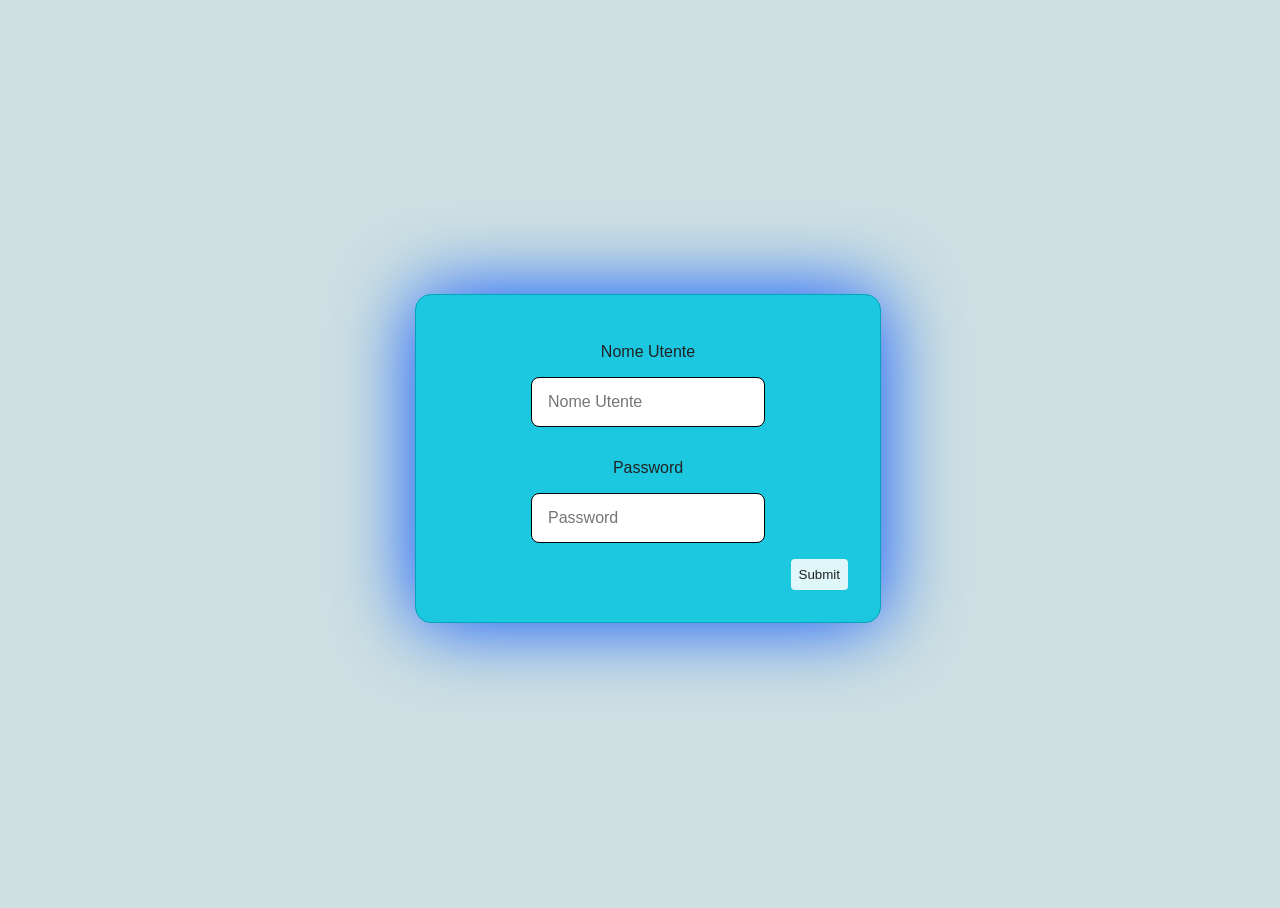
<file: Sito/index.html>
<!DOCTYPE html>
<head>
    <title>Login</title>
    <link rel="stylesheet" href="css_g/login.css">
</head>
<body>
    <!-- 'action =' usato per definire l'azione da eseguire legata ad un altra pagina-->
    <form action ="home.html" class="login">
        <div>
            <label for="nome">Nome Utente</label>
            <input type="nome" name = "nome" placeholder="Nome Utente" required>
        </div>

        <div>
            <label for="password">Password</label>
            <input type="password" value=""  name="password"  placeholder="Password" id="password" required>
        </div>


            <input type="submit"></input>

    </form>

    

</body>
</html>
</file>
<file: Sito/css_g/login.css>
@import url(root.css);
@import url('https://fonts.googleapis.com/css2?family=Roboto:wght@500&display=swap');

body {
  font-family: "Roboto Mono", sans-serif;
  color: var(--text);
  background-color: var(--background);

  position: absolute;
  display: flex;
  flex-direction: column;
  align-items: center;
  justify-content: center;

  top: 0;
  left: 0;
  height: 100%;
  width: 100%;
}

form.login {
  border: 1px solid var(--border-form);
  border-radius: 16px;
  background-color: var(--background-form);

  display: flex;
  flex-direction: column;
  align-items: center;

  padding: 32px;

  width: 400px;

  box-shadow: 0px 0px 80px var(--input-focus);
}

form.login > div:not(.registration) {
  display: flex;
  flex-direction: column;
  align-items: center;

  border: none;

  padding: 16px;
  gap: 16px;
}

form.login > div > input {
  border: 1px solid var(--border-input);
  border-radius: 8px;

  height: 16px;
  width: auto;

  padding: 16px;

  font-size: 16px;
}

form.login > div > input:focus {
  border: 1px solid var(--input-focus);
  outline: none;
}

form.login > input:hover {
  background-color: var(--input-focus);
}

form.login > input {
  font-family: "Roboto Mono", sans-serif;
  background-color: var(--background-button);
  color: var(--text);

  padding: 8px;

  border: none;
  border-radius: 4px;

  width: fit-content;
  margin-left: auto;
}
</file>
